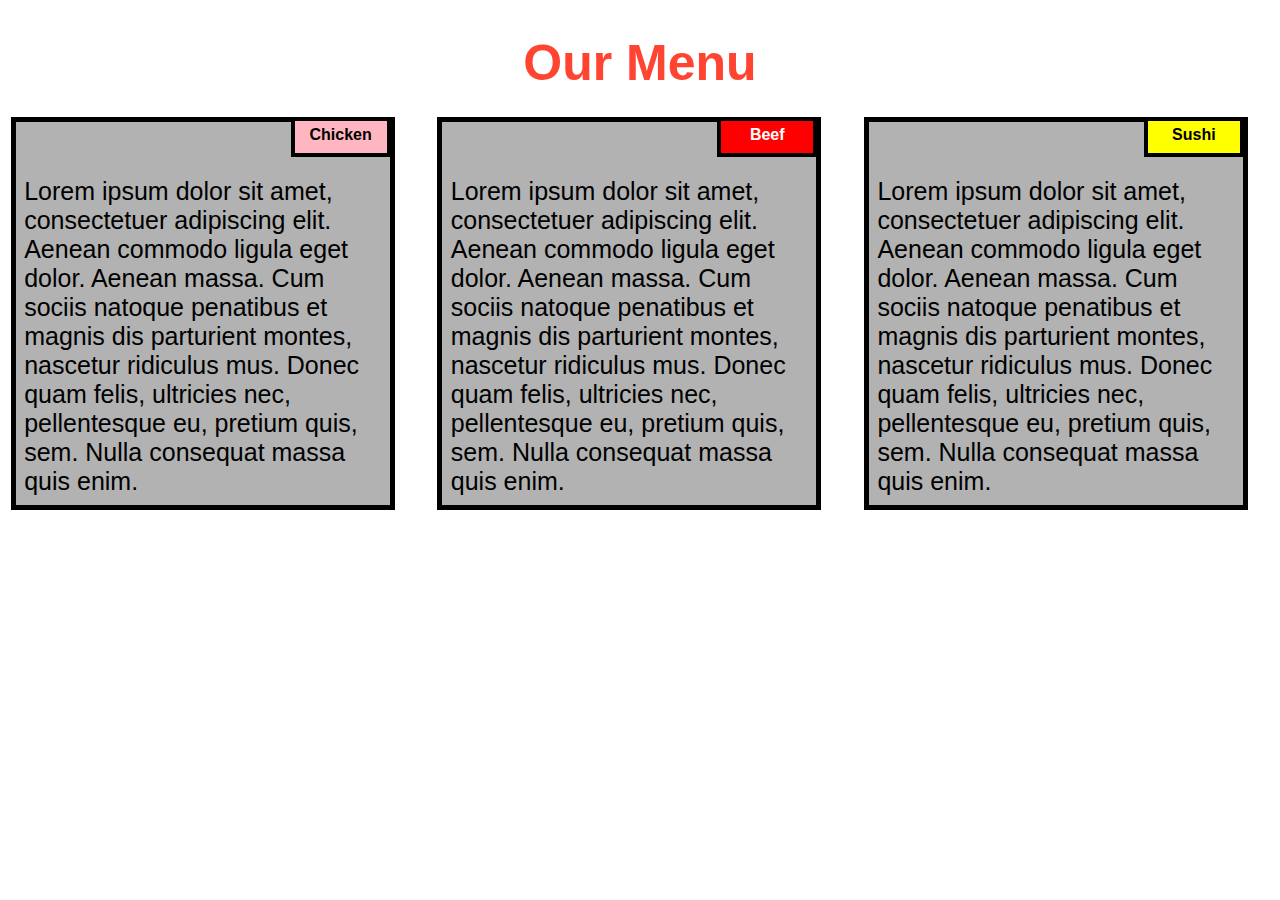
<file: module2-solution/index.html>
<!DOCTYPE html>
<html>
<head>

<title>Responsive Layout</title>
<meta name="viewport" content="width=device-width, initial-scale=1">
<link rel="stylesheet" type="text/css" href="css/style.css">

</head>
<body>
<h1>Our Menu</h1>



  <div class="col-lg-4 col-md-6 col-sm-12">
  	<div class="box">
  		<p class="content-name chicken">Chicken</p>
  		<p class="content">Lorem ipsum dolor sit amet, consectetuer adipiscing elit. Aenean commodo ligula eget dolor. Aenean massa. Cum sociis natoque penatibus et magnis dis parturient montes, nascetur ridiculus mus. Donec quam felis, ultricies nec, pellentesque eu, pretium quis, sem. Nulla consequat massa quis enim.</p>
  	</div>
  </div>

  <div class="col-lg-4 col-md-6 col-sm-12">
  	<div class="box">
   		<p class="content-name beef">Beef</p>
   		<p class="content">Lorem ipsum dolor sit amet, consectetuer adipiscing elit. Aenean commodo ligula eget dolor. Aenean massa. Cum sociis natoque penatibus et magnis dis parturient montes, nascetur ridiculus mus. Donec quam felis, ultricies nec, pellentesque eu, pretium quis, sem. Nulla consequat massa quis enim.</p>
  	</div>
  </div>

  <div class="col-lg-4 col-md-12 col-sm-12">
  	<div class="box">
  		<p class="content-name sushi">Sushi</p>
  		<p class="content">Lorem ipsum dolor sit amet, consectetuer adipiscing elit. Aenean commodo ligula eget dolor. Aenean massa. Cum sociis natoque penatibus et magnis dis parturient montes, nascetur ridiculus mus. Donec quam felis, ultricies nec, pellentesque eu, pretium quis, sem. Nulla consequat massa quis enim.</p>
  	</div>	
  </div>

</body>
</html>
</file>
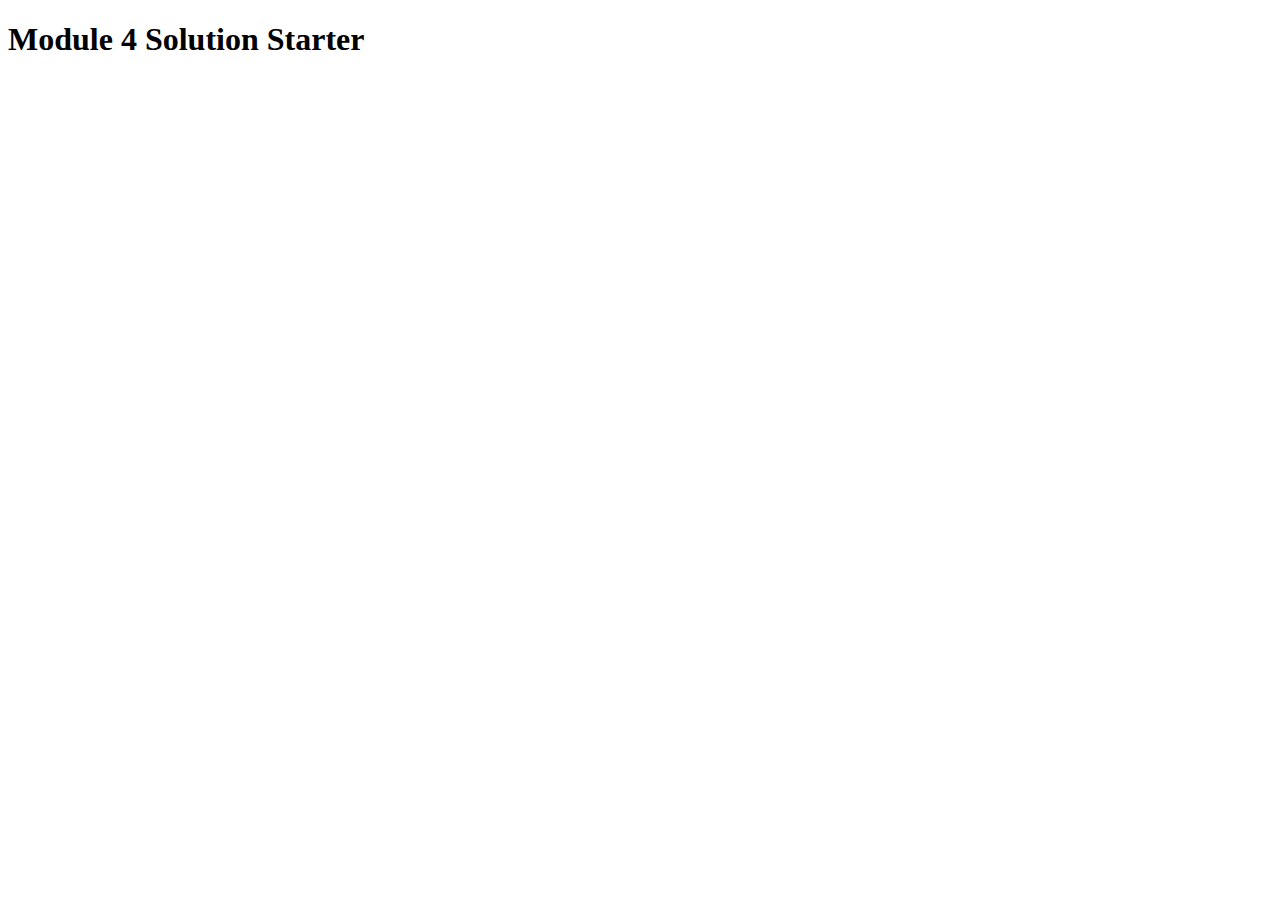
<file: module4-solution/index.html>
<!DOCTYPE html>
<html>
<head>
  <meta charset="utf-8">
  <title>Module 4 Solution Starter</title>
  <script src="SpeakHello.js"></script>
  <script src="SpeakGoodBye.js"></script>
  <script src="script.js"></script>
</head>
<body>
  <h1>Module 4 Solution Starter</h1>
</body>
</html>
</file>
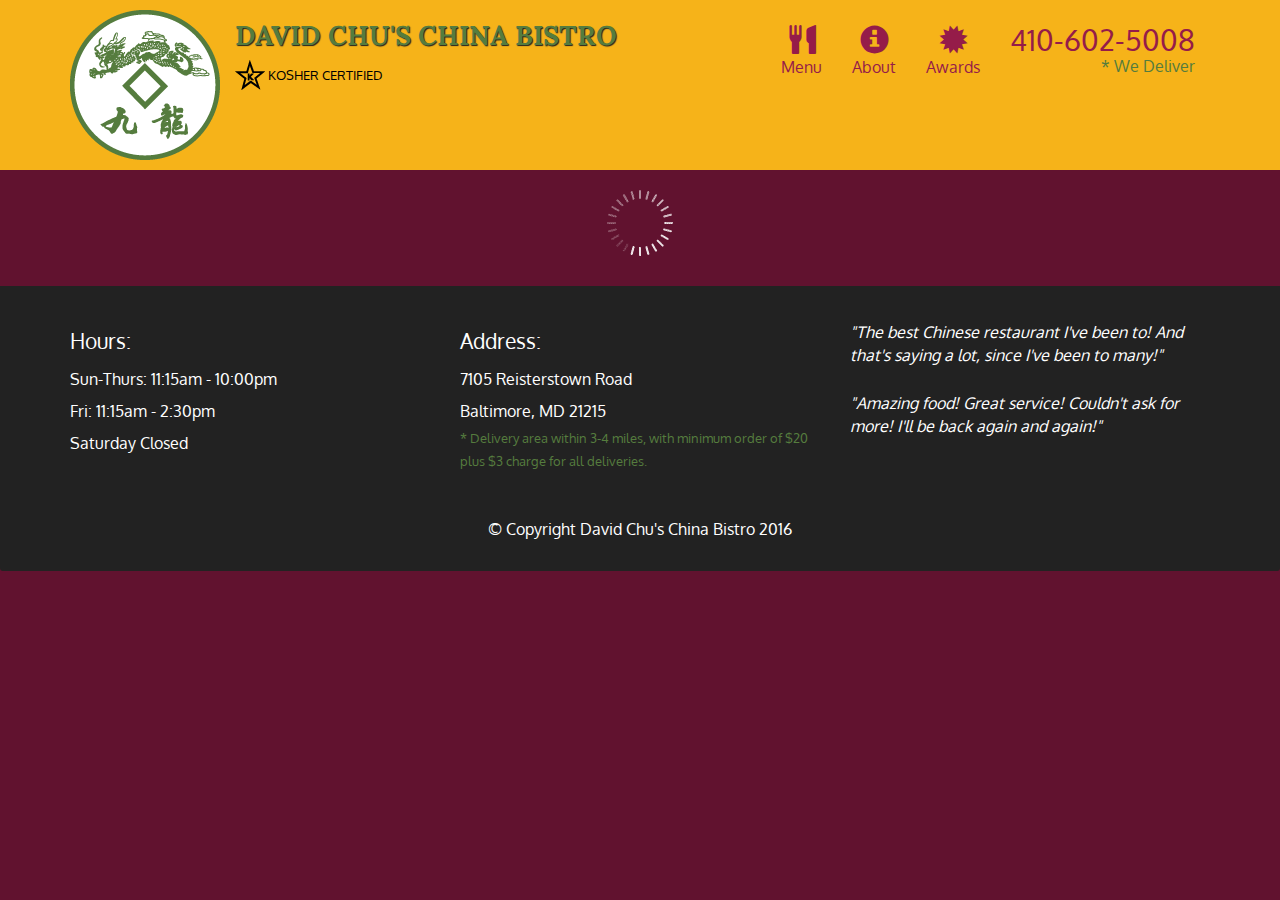
<file: module5-solution/index.html>
<!doctype html>
<html lang="en">
  <head>
    <meta charset="utf-8">
    <meta http-equiv="X-UA-Compatible" content="IE=edge">
    <meta name="viewport" content="width=device-width, initial-scale=1">
    <title>David Chu's China Bistro</title>
    <link rel="stylesheet" href="css/bootstrap.min.css">
    <link rel="stylesheet" href="css/styles.css">
    <link href='https://fonts.googleapis.com/css?family=Oxygen:400,300,700' rel='stylesheet' type='text/css'>
    <link href='https://fonts.googleapis.com/css?family=Lora' rel='stylesheet' type='text/css'>
  </head>
<body>
  <header>
    <nav id="header-nav" class="navbar navbar-default">
      <div class="container">
        <div class="navbar-header">
          <a href="index.html" class="pull-left visible-md visible-lg">
            <div id="logo-img" alt="Logo image"></div>
          </a>

          <div class="navbar-brand">
            <a href="index.html"><h1>David Chu's China Bistro</h1></a>
            <p>
              <img src="images/star-k-logo.png" alt="Kosher certification">
              <span>Kosher Certified</span>
            </p>
          </div>

          <button id="navbarToggle" type="button" class="navbar-toggle collapsed" data-toggle="collapse" data-target="#collapsable-nav" aria-expanded="false">
            <span class="sr-only">Toggle navigation</span>
            <span class="icon-bar"></span>
            <span class="icon-bar"></span>
            <span class="icon-bar"></span>
          </button>
        </div>
        
        <div id="collapsable-nav" class="collapse navbar-collapse">
           <ul id="nav-list" class="nav navbar-nav navbar-right">
            <li id="navHomeButton" class="visible-xs active">
              <a href="index.html">
                <span class="glyphicon glyphicon-home"></span> Home</a>
            </li>
            <li id="navMenuButton">
              <a href="#" onclick="$dc.loadMenuCategories();">
                <span class="glyphicon glyphicon-cutlery"></span><br class="hidden-xs"> Menu</a>
            </li>
            <li>
              <a href="#">
                <span class="glyphicon glyphicon-info-sign"></span><br class="hidden-xs"> About</a>
            </li>
            <li>
              <a href="#">
                <span class="glyphicon glyphicon-certificate"></span><br class="hidden-xs"> Awards</a>
            </li>
            <li id="phone" class="hidden-xs">
              <a href="tel:410-602-5008">
                <span>410-602-5008</span></a><div>* We Deliver</div>
            </li>
          </ul><!-- #nav-list -->
        </div><!-- .collapse .navbar-collapse -->
      </div><!-- .container -->
    </nav><!-- #header-nav -->
  </header>

  <div id="call-btn" class="visible-xs">
    <a class="btn" href="tel:410-602-5008">
    <span class="glyphicon glyphicon-earphone"></span>
    410-602-5008
    </a>
  </div>
  <div id="xs-deliver" class="text-center visible-xs">* We Deliver</div>

  <div id="main-content" class="container"></div>

  <footer class="panel-footer">
    <div class="container">
      <div class="row">
        <section id="hours" class="col-sm-4">
          <span>Hours:</span><br>
          Sun-Thurs: 11:15am - 10:00pm<br>
          Fri: 11:15am - 2:30pm<br>
          Saturday Closed
          <hr class="visible-xs">
        </section>
        <section id="address" class="col-sm-4">
          <span>Address:</span><br>
          7105 Reisterstown Road<br>
          Baltimore, MD 21215
          <p>* Delivery area within 3-4 miles, with minimum order of $20 plus $3 charge for all deliveries.</p>
          <hr class="visible-xs">
        </section>
        <section id="testimonials" class="col-sm-4">
          <p>"The best Chinese restaurant I've been to! And that's saying a lot, since I've been to many!"</p>
          <p>"Amazing food! Great service! Couldn't ask for more! I'll be back again and again!"</p>
        </section>
      </div>
      <div class="text-center">&copy; Copyright David Chu's China Bistro 2016</div>
    </div>
  </footer>

  <!-- jQuery (Bootstrap JS plugins depend on it) -->
  <script src="js/jquery-2.1.4.min.js"></script>
  <script src="js/bootstrap.min.js"></script>
  <script src="js/ajax-utils.js"></script>
  <script src="js/script.js"></script>
</body>
</html>
</file>
<file: module2-solution/css/style.css>
* {
    box-sizing: border-box;
  }
  
  body{
      margin: 0;
      padding: 0;
    font-family: "Comic Sans MS", cursive, sans-serif;
  }
  
  .row{
    margin-top: 5%;
    margin-bottom: 5%;
  }
  
  h1 {
    margin-bottom: 15px;
    text-align: center;
    color: #ff4532;
    font-size: 50px;
  }
  
  
  .box{
    width: 100%;
    overflow: none;
  }
  
  
  .content-name{
    overflow: none;
    text-align: center;
    border: 4px solid black;
    width: 100px;
    height: 40px;
    padding: 5px;
    float: right;
    margin-right: 36px;
    margin-top: 0px;
    font-weight: bold;
    position: relative;
  }
  
  .content{
    border: 5px solid black;
    width: 90%;
    height: auto;
    margin: 2.5%;
    color: black;
    font-size: 25px;
    padding: 2%;
    padding-top: 55px;
    background-color: rgba(0,0,0,0.3);
  }
  
  .chicken{
    background-color: #FFB6C1;
  }
  
  .beef{
    color: white;
    background-color: #FF0000;
  }
  .sushi{
    background-color: #FFFF00;
  }
  
  
  /********** Large devices only **********/
  @media (min-width: 992px) {
    .col-lg-4 {
        float: left;
      width: 33.33%;
    }
  }
  /********** Medium devices only **********/
  @media (min-width: 768px) and (max-width: 991px) {
    .col-md-6,.col-md-12 {
      float: left;
    }
    .col-md-6 {
      width: 50%;
    }
    .col-md-12 {
      margin-left: -10px;
      width: 100%;
    }
    .sushi{
      margin-right: 65px;
      width: 100px;
    }
  }
  
  @media (min-width: 0px) and (max-width: 767px) {
    .col-sm-12 {
        float: left;
      width: 100%;
    }
    .content-name{
      margin-right: 30px;
    }
  }
</file>
<file: module5-solution/css/styles.css>
body {
  font-size: 16px;
  color: #fff;
  background-color: #61122f;
  font-family: 'Oxygen', sans-serif;
}

/** HEADER **/
#header-nav {
  background-color: #f6b319;
  border-radius: 0;
  border: 0;
}

#logo-img {
  background: url('../images/restaurant-logo_large.png') no-repeat;
  width: 150px;
  height: 150px;
  margin: 10px 15px 10px 0;
}

.navbar-brand {
  padding-top: 25px;
}
.navbar-brand h1 { /* Restaurant name */
  font-family: 'Lora', serif;
  color: #557c3e;
  font-size: 1.5em;
  text-transform: uppercase;
  font-weight: bold;
  text-shadow: 1px 1px 1px #222;
  margin-top: 0;
  margin-bottom: 0;
  line-height: .75;
}
.navbar-brand a:hover, .navbar-brand a:focus {
  text-decoration: none;
}
.navbar-brand p { /* Kosher cert */
  color: #000;
  text-transform: uppercase;
  font-size: .7em;
  margin-top: 15px;
}
.navbar-brand p span { /* Star-K */
  vertical-align: middle;
}

#nav-list {
  margin-top: 10px;
}
#nav-list a {
  color: #951C49;
  text-align: center;
}
#nav-list a:hover {
  background: #E7E7E7;
}
#nav-list a span {
  font-size: 1.8em;
}

#phone {
  margin-top: 5px;
}
#phone a { /* Phone number */
  text-align: right;
  padding-bottom: 0;
}
#phone div { /* We Deliver */
  color: #557c3e;
  text-align: right;
  padding-right: 15px;
}

.navbar-header button.navbar-toggle, .navbar-header .icon-bar {
  border: 1px solid #61122f;
}
.navbar-header button.navbar-toggle {
  clear: both;
  margin-top: -30px;
}
/* END HEADER */

/* FOOTER */
.panel-footer {
  margin-top: 30px;
  padding-top: 35px;
  padding-bottom: 30px;
  background-color: #222;
  border-top: 0;
}
.panel-footer div.row {
  margin-bottom: 35px;
}
#hours, #address {
  line-height: 2;
}
#hours > span, #address > span {
  font-size: 1.3em;
}
#address p {
  color: #557c3e;
  font-size: .8em;
  line-height: 1.8;
}
#testimonials {
  font-style: italic;
}
#testimonials p:nth-child(2) {
  margin-top: 25px;
}
/* END FOOTER */



/* HOME PAGE */
.container .jumbotron {
  box-shadow: 0 0 50px #3F0C1F;
  border: 2px solid #3F0C1F;
}

#menu-tile, #specials-tile, #map-tile {
  height: 250px;
  width: 100%;
  margin-bottom: 15px;
  position: relative;
  border: 2px solid #3F0C1F;
  overflow: hidden;
}
#menu-tile:hover, #specials-tile:hover, #map-tile:hover {
  box-shadow: 0 1px 5px 1px #cccccc;
}
#menu-tile {
  background: url('../images/menu-tile.jpg') no-repeat;
  background-position: center;
}
#specials-tile {
  background: url('../images/specials-tile.jpg') no-repeat;
  background-position: center;
}
#menu-tile span, #specials-tile span, #map-tile span {
  position: absolute;
  bottom: 0;
  right: 0;
  width: 100%;
  text-align: center;
  font-size: 1.6em;
  text-transform: uppercase;
  background-color: #000;
  color: #fff;
  opacity: .8;
}
/* END HOME PAGE */

/* MENU CATEGORIES PAGE */
.category-tile { 
  position: relative;
  border: 2px solid #3F0C1F;
  overflow: hidden;
  width: 200px;
  height: 200px;
  margin: 0 auto 15px;
}
.category-tile span {
  position: absolute;
  bottom: 0;
  right: 0;
  width: 100%;
  text-align: center;
  font-size: 1.2em;
  text-transform: uppercase;
  background-color: #000;
  color: #fff;
  opacity: .8;
}
.category-tile:hover {
  box-shadow: 0 1px 5px 1px #cccccc;
}

#menu-categories-title + div {
  margin-bottom: 50px;
}
/* END MENU CATEGORIES PAGE */

/* SINGLE CATEGORY PAGE */
.menu-item-tile {
  margin-bottom: 25px;
}
.menu-item-tile hr {
  width: 80%;
}
.menu-item-tile .menu-item-price {
  font-size: 1.1em;
  text-align: right;
  margin-top: -15px;
  margin-right: -15px;
}
.menu-item-tile .menu-item-price span {
  font-size: .6em;
}
.menu-item-photo {
  position: relative;
  border: 2px solid #3F0C1F; 
  overflow: hidden;
  padding: 0;
  margin-right: -15px;
  margin-left: auto;
  margin-bottom: 20px;
  max-width: 250px;
}
.menu-item-photo div {
  position: absolute;
  bottom: 0;
  right: 0;
  width: 80px;
  background-color: #557c3e;
  text-align: center;
}
.menu-item-description {
  padding-right: 30px;
}
h3.menu-item-title {
  margin: 0 0 10px;
}
.menu-item-details {
  font-size: .9em;
  font-style: italic;
}
/* END SINGLE CATEGORY PAGE */


/********** Large devices only **********/
@media (min-width: 1200px) {
  .container .jumbotron {
    background: url('../images/jumbotron_1200.jpg') no-repeat;
    height: 675px;
  }
}

/********** Medium devices only **********/
@media (min-width: 992px) and (max-width: 1199px) {
  /* Header */
  #logo-img {
    background: url('../images/restaurant-logo_medium.png') no-repeat;
    width: 100px;
    height: 100px;
    margin: 5px 5px 5px 0;
  }
  /* End Header */

  /* Home Page */
  .container .jumbotron {
    background: url('../images/jumbotron_992.jpg') no-repeat;
    height: 558px;
  }
  /* End Home Page */
}

/********** Small devices only **********/
@media (min-width: 768px) and (max-width: 991px) {
  /* Home Page */
  .container .jumbotron {
    background: url('../images/jumbotron_768.jpg') no-repeat;
    height: 432px;
  }
  /* End Home Page */
}

/********** Extra small devices only **********/
@media (max-width: 767px) {
  /* Header */
  .navbar-brand {
    padding-top: 10px;
    height: 80px;
  }
  .navbar-brand h1 { /* Restaurant name */
    padding-top: 10px;
    font-size: 5vw; /* 1vw = 1% of viewport width */
  }
  .navbar-brand p { /* Kosher cert */
    font-size: .6em;
    margin-top: 12px;
  }
  .navbar-brand p img { /* Star-K */
    height: 20px;
  }

  #collapsable-nav a { /* Collapsed nav menu text */
    font-size: 1.2em;
  }
  #collapsable-nav a span { /* Collapsed nav menu glyph */
    font-size: 1em;
    margin-right: 5px;
  }

  #call-btn > a {
    font-size: 1.5em;
    display: block;
    margin: 0 20px;
    padding: 10px;
    border: 2px solid #fff;
    background-color: #f6b319;
    color: #951c49;
  }
  #xs-deliver {
    margin-top: 5px;
    font-size: .7em;
    letter-spacing: .1em;
    text-transform: uppercase;
  }
  /* End Header */

  /* Footer */
  .panel-footer section {
    margin-bottom: 30px;
    text-align: center;
  }
  .panel-footer section:nth-child(3) {
    margin-bottom: 0; /* margin already exists on the whole row */
  }
  .panel-footer section hr {
    width: 50%;
  }
  /* End Footer */

  /* Home Page */
  .container .jumbotron {
    margin-top: 30px;
    padding: 0;
  }
  #menu-tile, #specials-tile {
    width: 360px;
    margin: 0 auto 15px;
  }

  .menu-item-photo {
    margin-right: auto;
  }
  .menu-item-tile .menu-item-price {
    text-align: center;
  }
  .menu-item-description {
    text-align: center;;
  }
}


/********** Super extra small devices Only :-) (e.g., iPhone 4) **********/
@media (max-width: 479px) {
  /* Header */
  .navbar-brand h1 { /* Restaurant name */
    padding-top: 5px;
    font-size: 6vw;
  }
  /* End Header */
  
  /* Home page */
  #menu-tile, #specials-tile {
    width: 280px;
    margin: 0 auto 15px;
  }

  .col-xxs-12 {
    position: relative;
    min-height: 1px;
    padding-right: 15px;
    padding-left: 15px;
    float: left;
    width: 100%;
  }
}
</file>
